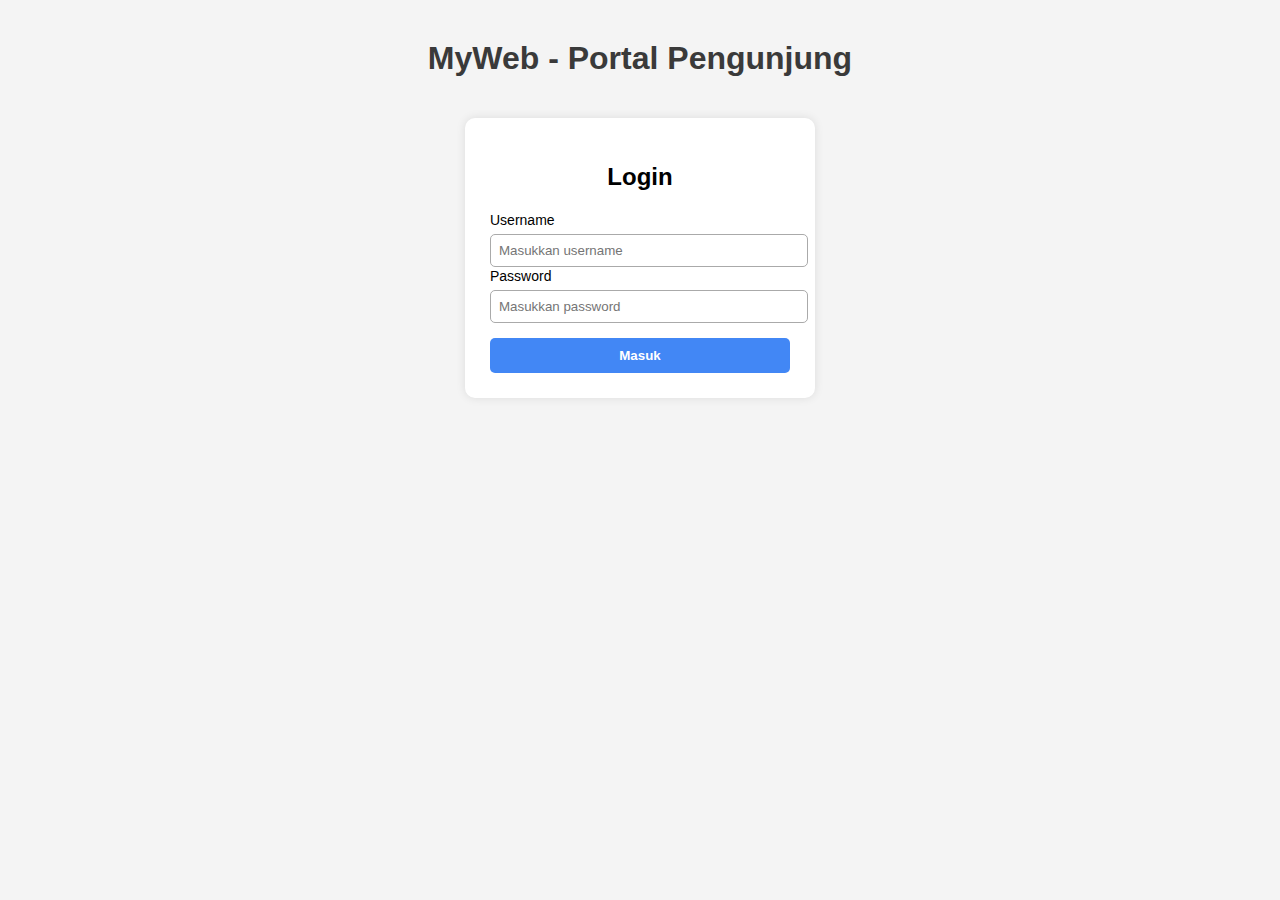
<file: index.html>
<!DOCTYPE html>
<html lang="id">
<head>
    <meta charset="UTF-8">
    <meta name="viewport" content="width=device-width, initial-scale=1.0">
    <title>Login | MyWeb</title>
    <link rel="stylesheet" href="style.css">
</head>
<body>

    <div class="container">
        <h1 class="web-title">MyWeb - Portal Pengunjung</h1>

        <div class="login-box">
            <h2>Login</h2>

            <p id="error-msg" class="error-msg"></p>

            <form onsubmit="return login()">
                <label>Username</label>
                <input type="text" id="username" placeholder="Masukkan username">

                <label>Password</label>
                <input type="password" id="password" placeholder="Masukkan password">

                <button type="submit" class="btn">Masuk</button>
            </form>
        </div>
    </div>

<script>
function login() {
    const user = document.getElementById("username").value;
    const pass = document.getElementById("password").value;

    // Atur username & password yang benar
    const correctUser = "admin";
    const correctPass = "12345";

    if (user === correctUser && pass === correctPass) {
        window.location.href = "dashboard.html";
        return false;
    } else {
        document.getElementById("error-msg").innerText = "Username atau password salah!";
        return false;
    }
}
</script>

</body>
</html>
</file>
<file: style.css>
/* Font & style dasar */
body {
    font-family: "Poppins", sans-serif;
    margin: 0;
    background: #f4f4f4;
}

/* Judul Web */
.web-title {
    text-align: center;
    margin-top: 40px;
    color: #3a3a3a;
}

/* Container Login */
.container {
    display: flex;
    flex-direction: column;
    justify-content: center;
    align-items: center;
}

.login-box {
    background: #ffffff;
    padding: 25px;
    margin-top: 20px;
    width: 300px;
    border-radius: 10px;
    box-shadow: 0 0 10px rgba(0,0,0,0.1);
}

.login-box h2 {
    text-align: center;
    margin-bottom: 20px;
}

label {
    font-size: 14px;
    margin-top: 10px;
}

input {
    width: 100%;
    padding: 8px;
    margin-top: 5px;
    border-radius: 5px;
    border: 1px solid #aaa;
}

.btn {
    width: 100%;
    padding: 10px;
    background: #4287f5;
    color: white;
    border: none;
    margin-top: 15px;
    border-radius: 5px;
    cursor: pointer;
    font-weight: bold;
}

.btn:hover {
    background: #2f6cd8;
}

.error-msg {
    color: red;
    text-align: center;
    margin-bottom: 10px;
}

/* Navbar */
.navbar {
    background: #4287f5;
    padding: 10px;
}

.navbar ul {
    list-style: none;
    display: flex;
    justify-content: center;
    gap: 20px;
}

.navbar a {
    color: white;
    text-decoration: none;
    font-weight: bold;
}

.navbar a:hover {
    text-decoration: underline;
}

.logout {
    color: #ffdddd;
}

/* Section Dashboard */
.section {
    padding: 40px;
    text-align: center;
}

/* Ikon Sosial */
.social-icons img {
    width: 50px;
    margin: 10px;
    transition: 0.3s;
}

.social-icons img:hover {
    transform: scale(1.1);
}
</file>
